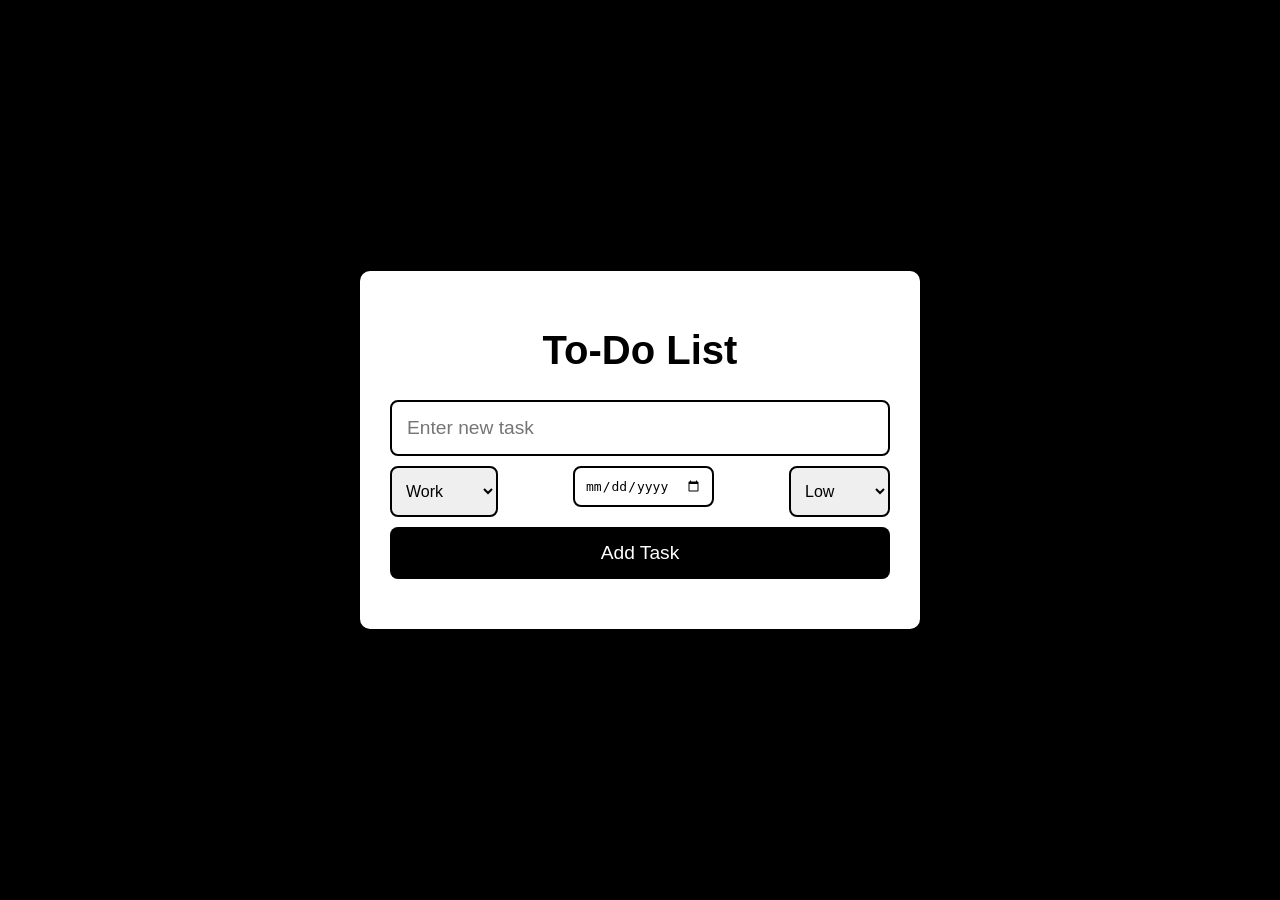
<file: task_2/index.html>
<!DOCTYPE html>
<html lang="en">
<head>
    <meta charset="UTF-8">
    <meta name="viewport" content="width=device-width, initial-scale=1.0">
    <title>To-Do List</title>
    <link rel="stylesheet" href="styles.css">
</head>
<body>
    
    <div class="container">
        <h1>To-Do List</h1>
        <div class="task-entry">
            <input type="text" id="task-input" placeholder="Enter new task">
            <div class="selectors">
                <select id="category-select">
                    <option value="work">Work</option>
                    <option value="personal">Personal</option>
                    <option value="other">Other</option>
                </select>
                <input type="date" id="due-date">
                <select id="priority-select">
                    <option value="low">Low</option>
                    <option value="medium">Medium</option>
                    <option value="high">High</option>
                </select>
            </div>
            <button id="add-task-button">Add Task</button>
        </div>
        <ul id="task-list"></ul>
    </div>

    <script src="script.js"></script>
</body>
</html>
</file>
<file: task_2/styles.css>
body {
    font-family: 'Segoe UI', Tahoma, Geneva, Verdana, sans-serif;
    
   background-color: #000000;

    display: flex;
    justify-content: center;
    align-items: center;
    height: 100vh;
    margin: 0;
}

.container {
    background-color: #ffffff;
    padding: 30px;
    border-radius: 10px;
    box-shadow: 0 4px 10px rgba(0, 0, 0, 0.1);
    width: 100%;
    max-width: 500px;
}

h1 {
    text-align: center;
    color: #000000;
    font-size: 2.5em;
}

.task-entry {
    display: flex;
    flex-direction: column;
    margin-bottom: 20px;
}

.task-entry input {
    padding: 15px;
    border: 2px solid #000000;
    border-radius: 8px;
    margin-bottom: 10px;
    font-size: 1.2em;
}

.selectors {
    display: flex;
    justify-content: space-between;
    margin-bottom: 10px;
}

.selectors select, .selectors input[type="date"] {
    padding: 10px;
    border: 2px solid #000000;
    border-radius: 8px;
    font-size: 1em;
}

#add-task-button {
    background-color: #000000;
    color: #fff;
    padding: 15px;
    border: none;
    border-radius: 8px;
    font-size: 1.2em;
    cursor: pointer;
    transition: background-color 0.3s ease;
}

#add-task-button:hover {
    background-color: #000000;
}

#task-list {
    list-style: none;
    padding: 0;
    margin: 0;
}

.task-item {
    background-color: #f1f8e9;
    padding: 15px;
    margin-bottom: 10px;
    border: 2px solid #000000;
    border-radius: 8px;
    display: flex;
    justify-content: space-between;
    align-items: center;
}

.task-item.completed {
    text-decoration: line-through;
    background-color: #dcedc8;
}

.task-item button {
    background-color: transparent;
    border: none;
    cursor: pointer;
    font-size: 1.5em;
}

.task-item .delete-button {
    color: #ad1010;
}

.task-item .complete-button {
    color: #06530a;
}
</file>
